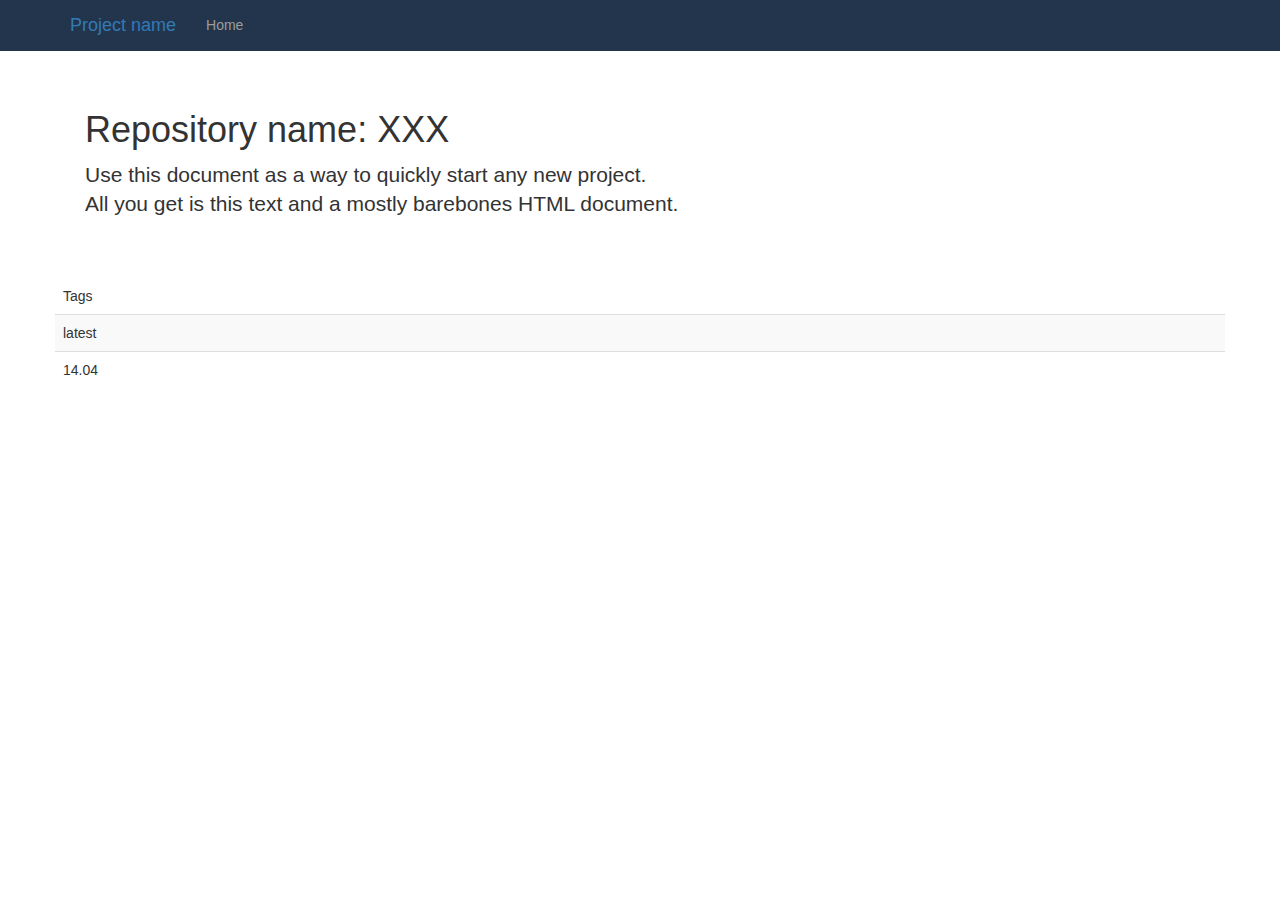
<file: tags.html>
<!DOCTYPE html>
<html lang="en">
<head>
    <meta charset="utf-8">
    <meta http-equiv="X-UA-Compatible" content="IE=edge">
    <meta name="viewport" content="width=device-width, initial-scale=1">
    <!-- The above 3 meta tags *must* come first in the head; any other head content must come *after* these tags -->
    <meta name="description" content="">
    <meta name="author" content="">

    <title>Official Docker Repositories - Tags</title>

    <!-- Bootstrap core CSS -->
    <link href="css/bootstrap.min.css" rel="stylesheet">

    <link rel="stylesheet" href="https://maxcdn.bootstrapcdn.com/font-awesome/4.6.1/css/font-awesome.min.css">

    <!-- Custom styles for this template -->
    <link href="css/styles.css" rel="stylesheet">


    <!-- HTML5 shim and Respond.js for IE8 support of HTML5 elements and media queries -->
    <!--[if lt IE 9]>
    <script src="https://oss.maxcdn.com/html5shiv/3.7.2/html5shiv.min.js"></script>
    <script src="https://oss.maxcdn.com/respond/1.4.2/respond.min.js"></script>
    <![endif]-->
</head>

<body>

<nav class="navbar navbar-fixed-top">
    <div class="container">
        <div class="navbar-header">
            <button type="button" class="navbar-toggle collapsed" data-toggle="collapse" data-target="#navbar" aria-expanded="false" aria-controls="navbar">
                <span class="sr-only">Toggle navigation</span>
                <span class="icon-bar"></span>
                <span class="icon-bar"></span>
                <span class="icon-bar"></span>
            </button>
            <a class="navbar-brand" href="#">Project name</a>
        </div>
        <div id="navbar" class="collapse navbar-collapse">
            <ul class="nav navbar-nav">
                <li class="active"><a href="index.html">Home</a></li>
            </ul>
        </div><!--/.nav-collapse -->
    </div>
</nav>

<div class="container">

    <div class="starter-template">
        <h1>Repository name: XXX</h1>
        <p class="lead">Use this document as a way to quickly start any new project.<br> All you get is this text and a mostly barebones HTML document.</p>
    </div>
    <div class="row">
        <table class="table table-striped">
           <thead>
               <tr>
                   <td>Tags</td>
               </tr>
           </thead>
            <tbody class="tag-container">

            </tbody>
        </table>
    </div>

</div><!-- /.container -->


<!-- Bootstrap core JavaScript
================================================== -->
<!-- Placed at the end of the document so the pages load faster -->
<script src="https://ajax.googleapis.com/ajax/libs/jquery/1.11.3/jquery.min.js"></script>
<script>window.jQuery || document.write('<script src="js/jquery.min.js"><\/script>')</script>
<script src="js/bootstrap.min.js"></script>
<script>
    $(document).ready(function() {
        $('.block-no-bulet').html('');
        var text = '';
        $.getJSON( "tags.json", function( data ) {
            var repositories = data.tags;
            for (i = 0; i < repositories.length; i++) {
            text += '<tr><td>'+repositories[i]+'</td></tr>';
            }
            $('.tag-container').append(text);
        });


    });

</script>
</body>
</html>
</file>
<file: css/styles.css>
body {
    padding-top: 50px;
}
.starter-template {
    padding: 40px 15px;
    text-align: left;
}
.navbar{
    background: #22354c;
}
.select-blocks{
    background: #4C5761;
}
ul.block-no-bulet {
    list-style: none;
}
li.block-main{
    background: #fff;
    border: 1px solid #c4cdda;
    border-radius: 3px;
    color: #3f5167;
    display: -webkit-flex;
    display: -ms-flexbox;
    display: flex;
    -webkit-flex-flow: row;
    -ms-flex-flow: row;
    flex-flow: row;
    margin: 1rem 0;
    font-weight: 500;
}
.nav>li>a{
    color: #9d9d9d;
}
.block-general{
    display: -webkit-flex;
    display: -ms-flexbox;
    display: flex;
    border-left: 1px solid #c4cdda;
    padding: 1rem;
}
.block-flex{
    display: -webkit-flex;
    display: -ms-flexbox;
    display: flex;
    -webkit-flex: 1;
    -ms-flex: 1;
    flex: 1;
    text-decoration: none;
}
.block-flex:hover{
    text-decoration: none;
    cursor: pointer;
}
.block-one{
    -webkit-flex-grow: 1;
    -ms-flex-positive: 1;
    flex-grow: 1;
    -webkit-flex-flow: row;
    -ms-flex-flow: row;
    flex-flow: row;
}
.block-title{
    padding-left: 1rem;
    padding-right: 1rem;
}

.block-labels{
    color: #7a8491;
}

.block-title-one{
    color: #22b8eb;
    font-size: 2rem;
}
.block-two{
    min-width: 150px;
    text-align: left;
    -webkit-flex-flow: row;
    -ms-flex-flow: row;
    flex-flow: row;
}
.block-four:hover{
    background-color: #22b8eb;
    color: #fff;
    border-color: #22b8eb;
}

.block-four{
    background-color: #c4cdda;
    color: #7a8491;
    -webkit-flex-flow: column;
    -ms-flex-flow: column;
    flex-flow: column;
}

.block-four i{
    position: relative;
    top: .5rem;
    left: 1.2rem;
}
.block-four .text{
    margin-top: 1.2rem;
    margin-left: .4rem;
    font-size: 1.7rem;
}
.block-no-bulet i{
    color: #fff;
}
header .brand {
    padding: 12px 0;
}
header.header-default {
    background: #191919;
    color: #fff;
}
header {
    min-height: 50px;
}
header .brand a {
    display: inline-block;
    min-height: 24px;
    white-space: nowrap;
}
header .brand img.logo {
    height: 24px;
}
header .brand h1 {
    display: inline-block;
    line-height: 1;
    font-size: 18px;
    margin: 0 0 0 5px;
    font-weight: 300;
    color: #fff;
}

pre{
    font-size: 15px;
}

table{
    width: 98%;
}
</file>
